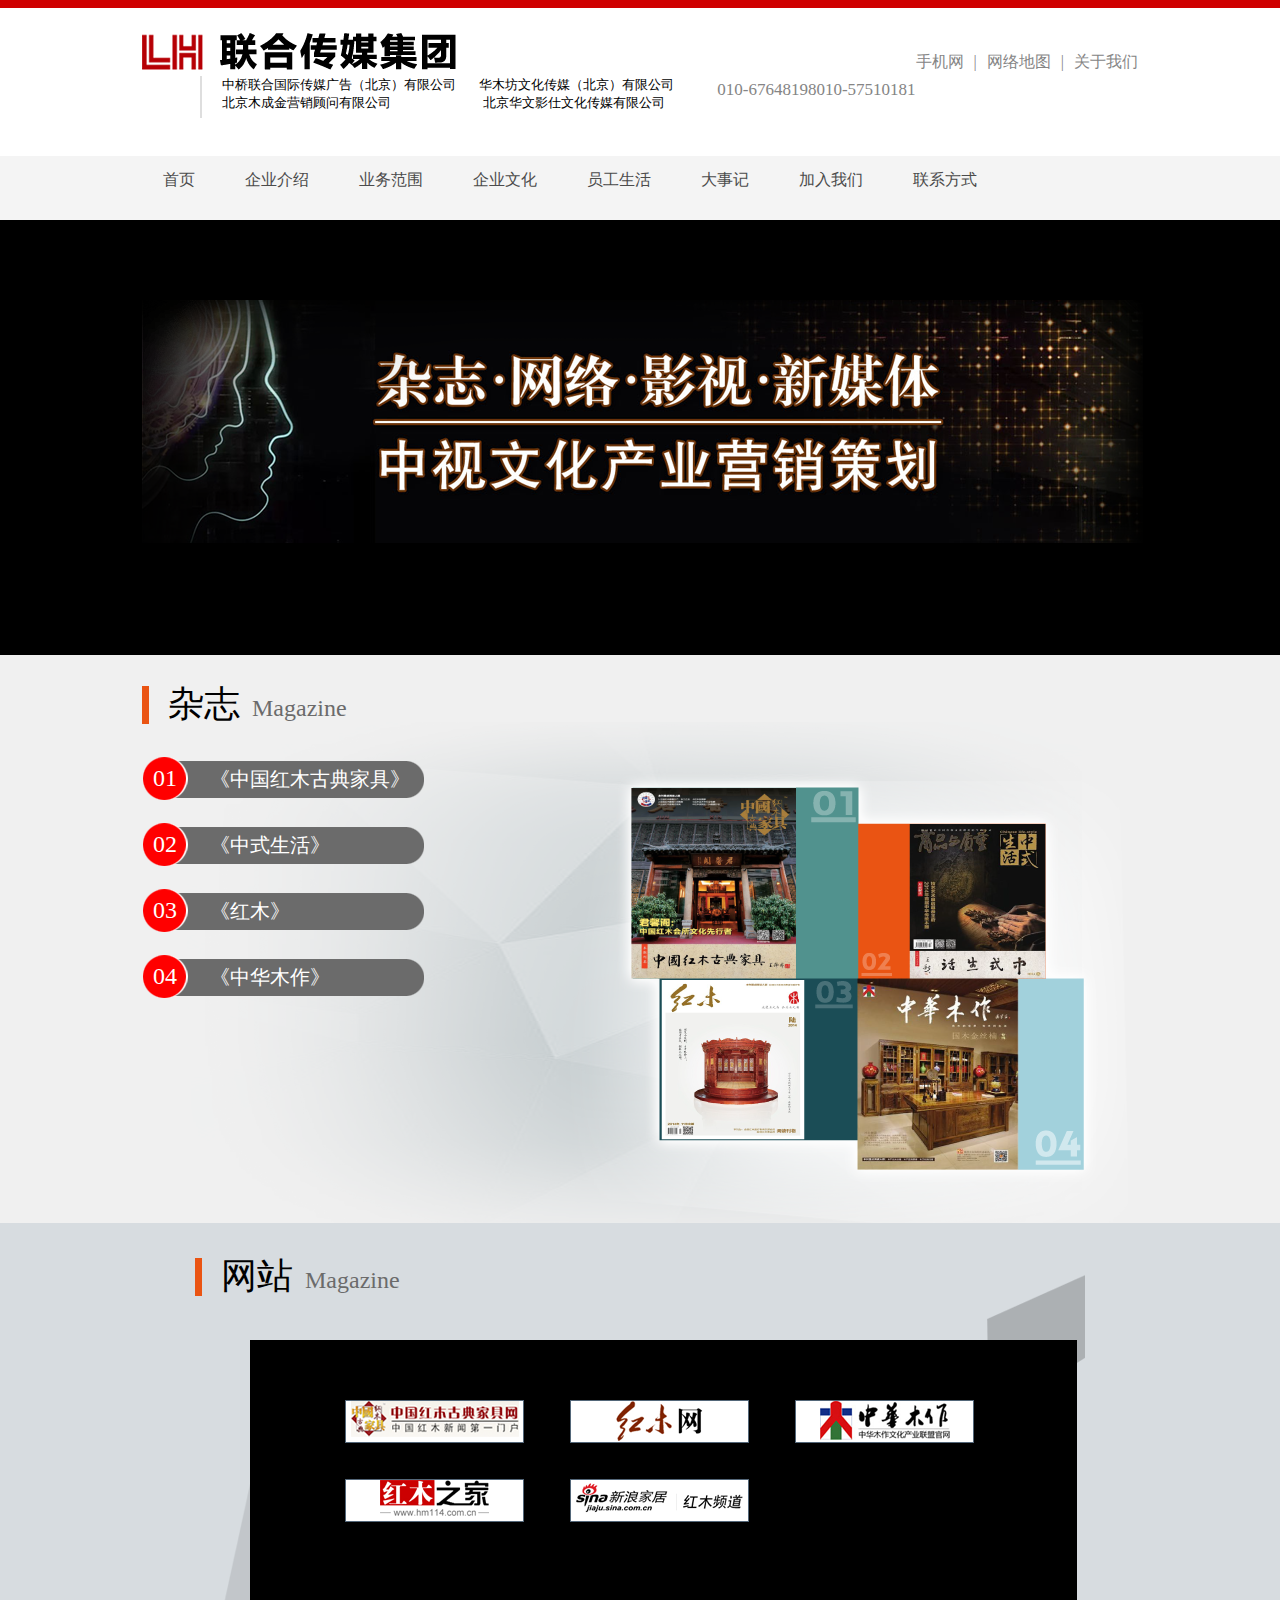
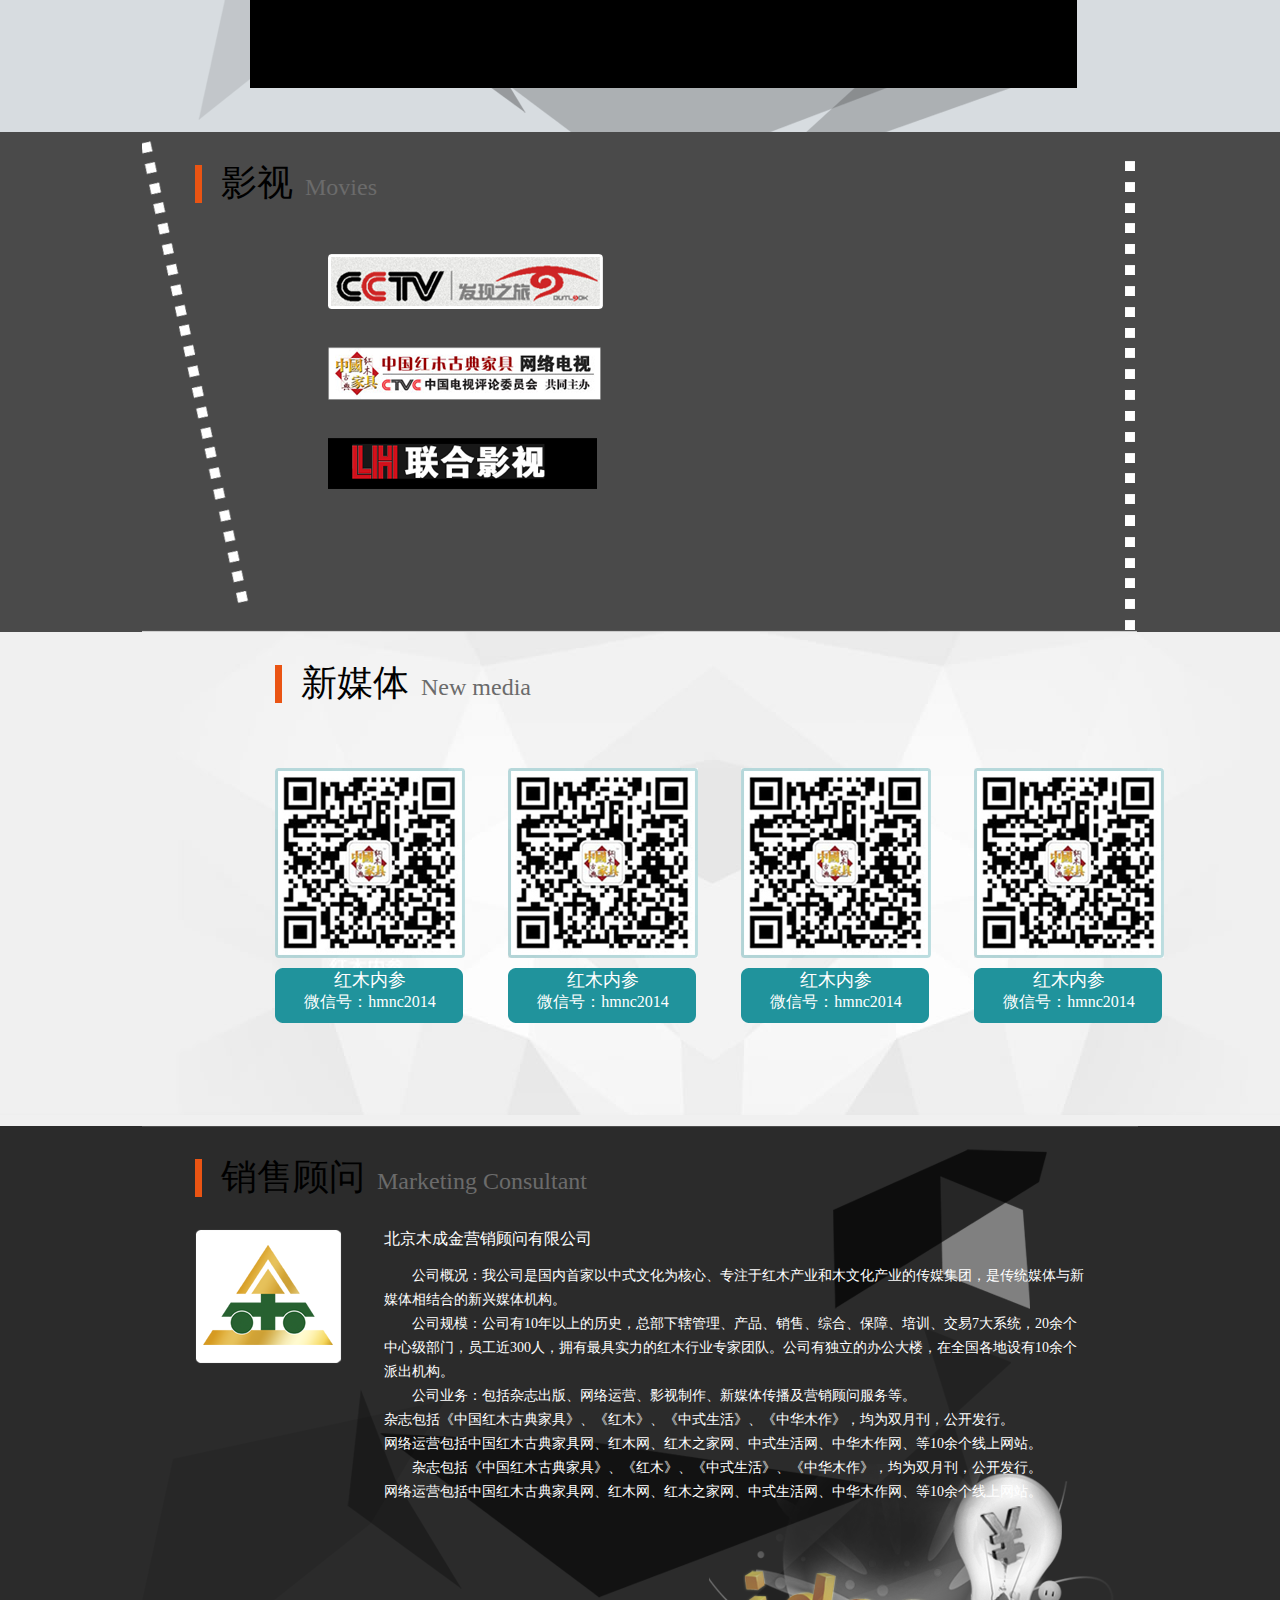
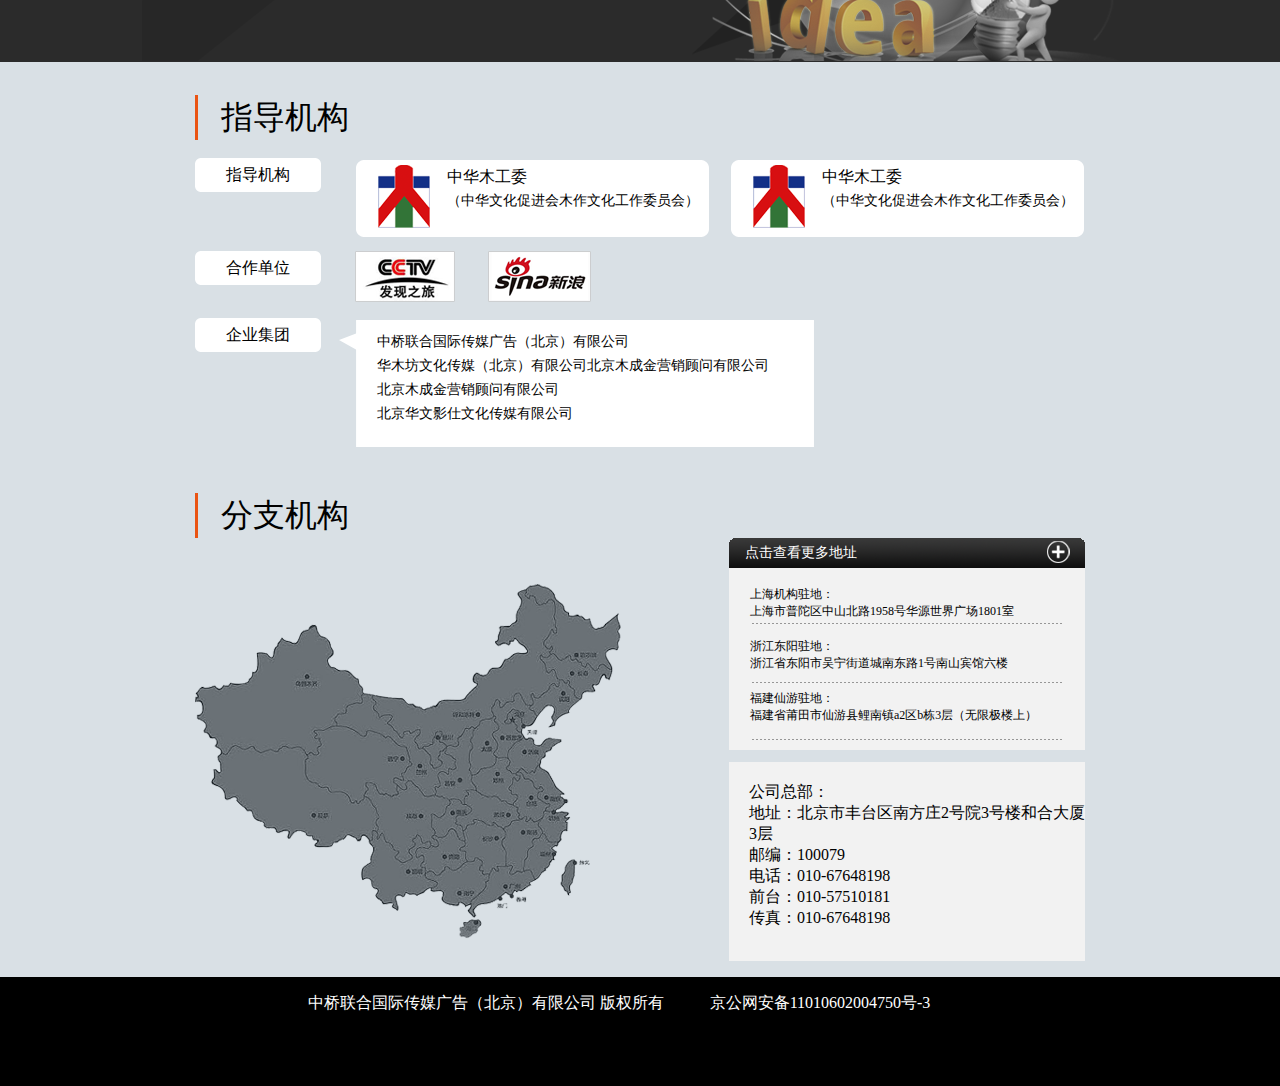
<file: pro1/index.html>
<!DOCTYPE HTML>
<html>
<head>
<meta http-equiv="Content-Type" content="text/html; charset=utf-8">
<title>无标题文档</title>
	<link rel="stylesheet" href="style/restes.css" type="text/css">
    <link rel="stylesheet" href="style/common.css" type="text/css">
    <!--[if IE 6]>
        <script type="text/javascript" src="js/DD_belatedPNG_0.0.8a-min.js"></script>
        <script type="text/javascript" src="js/ie6Fixpng.js"></script>
    <![endif]-->
</head>

<body>
	<div class="box">
    	<div class="head gWidth1 clearfix">
            	<img src="img/logo.png" alt="联合传媒集团">
                <ul class="fr">
                	<li><a href="">手机网</a><span>|</span></li>
                    <li><a href="">网络地图</a><span>|</span></li>
                    <li><a href="">关于我们</a></li>
                
                </ul>
            <div class="text gWidth1 clearfix">
            	<div class="tl fl">
            		<P><span class="ts1">中桥联合国际传媒广告（北京）有限公司 </span><span>华木坊文化传媒（北京）有限公司</span></P>
                	<P><span class="ts2">北京木成金营销顾问有限公司 </span><span>北京华文影仕文化传媒有限公司</span></P>
                </div>
                <div class="tr fr">
                	<p><span>010-67648198</span><span>010-57510181</span></p>
                </div>
            </div>
    	</div>
		<div class="nav">
        	<ul class="gWidth1">
            	<li class="n1"><a href="">首页</a></li>
                <li><a href="">企业介绍</a> </li>
                <li><a href="">业务范围</a></li>
                <li><a href="">企业文化</a></li>
                <li><a href="">员工生活</a></li>
                <li><a href="">大事记</a></li>
                <li><a href="">加入我们 </a></li>
                <li><a href="">联系方式</a></li>
            
            </ul>
        
        </div>
        <div class="banner">
        	<div class="bg gWidth1">
        		<img src="img/banner.png" alt="">
        	</div>
        </div>
        <div class="content">
        	<div class="cont1 gWidth1 clearfix">
        		<div class="column ">
            		<h3>杂志<span>Magazine</span></h3>
            	</div>
            	<div class="c_left fl">
            		<ul>
                		<li class="c1"><a href=""><span>01</span><em>《中国红木古典家具》</em></a>
                        	<div class="left_text">
                            	<p>《中国红木古典家具》杂志创刊于2004年，是全球第一本中国传统家具的行业杂志，是中国消费者保护基金会打假工作委员会红木家具消费维权办公室的指导刊物。并定位于现状于趋势、新闻与事件、文化与学术、企管与经营、产业与品牌五大板块。</p>
                                <p>该杂志的读者定位主要是：全国红木家具生产、加工企业；全国红木家具大采购商；全国红木家具经销商；红木收藏家；红木及木作行业专家；红木发烧友（执着爱好者）</p>
                                <p>该杂志为双月刊，每双月1日出刊，全国公开发行。发行量6万册，价格60元/册，规格250mm×340mm。
</p>
                            </div>
                        </li>
                    	<li><a href=""><span>02</span><em>《中式生活》</em></a>
                        	<div class="left_text">
                            	<p>《中国红木古典家具》杂志创刊于2004年，是全球第一本中国传统家具的行业杂志，是中国消费者保护基金会打假工作委员会红木家具消费维权办公室的指导刊物。并定位于现状于趋势、新闻与事件、文化与学术、企管与经营、产业与品牌五大板块。</p>
                                <p>该杂志的读者定位主要是：全国红木家具生产、加工企业；全国红木家具大采购商；全国红木家具经销商；红木收藏家；红木及木作行业专家；红木发烧友（执着爱好者）</p>
                                <p>该杂志为双月刊，每双月1日出刊，全国公开发行。发行量6万册，价格60元/册，规格250mm×340mm。
</p>
                            </div>
                        </li>
                    	<li><a href=""><span>03</span><em>《红木》</em></a>
                        	<div class="left_text">
                            	<p>《中国红木古典家具》杂志创刊于2004年，是全球第一本中国传统家具的行业杂志，是中国消费者保护基金会打假工作委员会红木家具消费维权办公室的指导刊物。并定位于现状于趋势、新闻与事件、文化与学术、企管与经营、产业与品牌五大板块。</p>
                                <p>该杂志的读者定位主要是：全国红木家具生产、加工企业；全国红木家具大采购商；全国红木家具经销商；红木收藏家；红木及木作行业专家；红木发烧友（执着爱好者）</p>
                                <p>该杂志为双月刊，每双月1日出刊，全国公开发行。发行量6万册，价格60元/册，规格250mm×340mm。
</p>
                            </div>
                        </li>
                    	<li><a href=""><span>04</span><em>《中华木作》</em></a>
                        	<div class="left_text">
                            	<p>《中国红木古典家具》杂志创刊于2004年，是全球第一本中国传统家具的行业杂志，是中国消费者保护基金会打假工作委员会红木家具消费维权办公室的指导刊物。并定位于现状于趋势、新闻与事件、文化与学术、企管与经营、产业与品牌五大板块。</p>
                                <p>该杂志的读者定位主要是：全国红木家具生产、加工企业；全国红木家具大采购商；全国红木家具经销商；红木收藏家；红木及木作行业专家；红木发烧友（执着爱好者）</p>
                                <p>该杂志为双月刊，每双月1日出刊，全国公开发行。发行量6万册，价格60元/册，规格250mm×340mm。
</p>
                            </div>
                        </li>
                	</ul>
           		</div>
            </div>
        </div>
        </div>
        </div>
        <div class="cont2">
        	<div class="cont2_text gWidth clearfix">
            	<div class="column">
            		<h3>网站<span>Magazine</span></h3>
                </div>
                    	<div class="blank">
                        	<ul>
                            	<li>
                                	<img src="img/g1.png" alt="">
                                	<div class="none">
                            			<h3>中国红木古典家具网</h3>
                           				<p>（www.zghmgdjjw.com 或 www.hm3223.net），创</p>
                                        <p>办于2003年，由中国红木古典家具理事会主管，是</p>
                                        <p class="	">红木家具行业第一个专业门户网站。</p>
                         			</div>
                         			
                                </li>
                                <li>
                                	<img src="img/g2.png" alt="">
                                	<div class="none">
                            			<h3>中国红木古典家具网</h3>
                           				<p>（www.zghmgdjjw.com 或 www.hm3223.net），创</p>
                                        <p>办于2003年，由中国红木古典家具理事会主管，是</p>
                                        <p class="	">红木家具行业第一个专业门户网站。</p>
                         			</div>
                         			
                                </li>
                                <li><a href=""></a><img src="img/g3.png" alt="">
                                	<div class="none">
                            			<h3>中国红木古典家具网</h3>
                           				<p>（www.zghmgdjjw.com 或 www.hm3223.net），创</p>
                                        <p>办于2003年，由中国红木古典家具理事会主管，是</p>
                                        <p class="	">红木家具行业第一个专业门户网站。</p>
                         			</div>
                         			
                                </li>
                                <li><a href=""></a><img src="img/g4.png" alt="">
                                	<div class="none">
                            			<h3>中国红木古典家具网</h3>
                           				<p>（www.zghmgdjjw.com 或 www.hm3223.net），创</p>
                                        <p>办于2003年，由中国红木古典家具理事会主管，是</p>
                                        <p class="	">红木家具行业第一个专业门户网站。</p>
                         			</div>
                         			
                                </li>
                                <li><a href=""></a><img src="img/g5.png" alt="">
                                	<div class="none">
                            			<h3>中国红木古典家具网</h3>
                           				<p>（www.zghmgdjjw.com 或 www.hm3223.net），创</p>
                                        <p>办于2003年，由中国红木古典家具理事会主管，是</p>
                                        <p class="	">红木家具行业第一个专业门户网站。</p>
                         			</div>
                         			
                                </li>
                            </ul>
                        
                        	
                 
            </div>
			
        </div>
    	<div class="cont3">
            	<div class="cont3_text gWidth1">
                	<div class="column gWidth">
            			<h3>影视<span>Movies</span></h3>
                	</div>
                    <div class="gg1">
                    	<ul>
                        	<li><a href=""><img src="img/gg1.png" alt=""></a>
                            	<div class="lih clearfix">
                                	<div class="fl"><img src="img/hover.png" alt=""></div>
                                    <div class=""><p class="p1"><span>《CCTV发现之旅•中式</span>生活》2013年开通，是中央电视台唯一一档以中式符号为标识的人文文化纪录片栏目，首年荣获"CCTV发现之旅特别贡献奖 ".</p></div>
                                    <div><p class="p2">节目每期时长30分钟，每周六黄金时段在CCTV发现之旅频道首播，次日3次重播。</p></div>
                                </div>
                            </li>
                        	<li><a href=""><img src="img/gg2.png" alt=""></a>
                            	<div class="lih clearfix">
                                	<div class="fl"><img src="img/hover.png" alt=""></div>
                                    <div class=""><p class="p1"><span>《CCTV发现之旅•中式</span>生活》2013年开通，是中央电视台唯一一档以中式符号为标识的人文文化纪录片栏目，首年荣获"CCTV发现之旅特别贡献奖 ".</p></div>
                                    <div><p class="p2">节目每期时长30分钟，每周六黄金时段在CCTV发现之旅频道首播，次日3次重播。</p></div>
                                </div>
                            </li>
                            <li><a href=""><img src="img/gg3.png" alt=""></a>
                            	<div class="lih clearfix">
                                	<div class="fl"><img src="img/hover.png" alt=""></div>
                                    <div class=""><p class="p1"><span>《CCTV发现之旅•中式</span>生活》2013年开通，是中央电视台唯一一档以中式符号为标识的人文文化纪录片栏目，首年荣获"CCTV发现之旅特别贡献奖 ".</p></div>
                                    <div><p class="p2">节目每期时长30分钟，每周六黄金时段在CCTV发现之旅频道首播，次日3次重播。</p></div>
                                </div>
                            </li>
                        </ul>
                    </div>
                </div>
            </div>
           <div class="cont4">
            	<div class="cont4_text">  
                	<div class="column gWidth">
            			<h3>新媒体<span>New media</span></h3>
                	</div>
                    <div class="tz gWidth">
                	<div class="tu fl">
                    	<a href=""><img src="img/erweima.png" alt="">
                    	<div class="tu_text">
                        	<div class="biaoti">
                        		<h3>红木内参</h3>
                        		<p>微信号：hmnc2014</p>
                            </div>
                            <div class="th">
                            	<p>《红木内参》（微信号：hmnc2014）是由中国红木古典家具理事会主办，致力打造红木行业专业、深度、快速的新媒体形式。它是理事会成员的交流平台，主要发而中国红木产业的各类信息动态，向理事会会员推送最新、最专业、最全面的行业内部参考消息。每周五期，通过智能手机微信公众帐号平台进行点对点信息发布。《红木内参》将最快速反映行业事件及相关信息，有极强的参考价值。</p>
                            </div>
                    	</div></a>
                    </div>
                   <div class="tu fl">
                    	<a href=""><img src="img/erweima.png" alt="">
                    	<div class="tu_text">
                        	<div class="biaoti">
                        		<h3>红木内参</h3>
                        		<p>微信号：hmnc2014</p>
                            </div>
                            <div class="th">
                            	<p>《红木内参》（微信号：hmnc2014）是由中国红木古典家具理事会主办，致力打造红木行业专业、深度、快速的新媒体形式。它是理事会成员的交流平台，主要发而中国红木产业的各类信息动态，向理事会会员推送最新、最专业、最全面的行业内部参考消息。每周五期，通过智能手机微信公众帐号平台进行点对点信息发布。《红木内参》将最快速反映行业事件及相关信息，有极强的参考价值。</p>
                            </div>
                    	</div></a>
                    </div>
                    <div class="tu fl">
                    	<a href=""><img src="img/erweima.png" alt="">
                    	<div class="tu_text">
                        	<div class="biaoti">
                        		<h3>红木内参</h3>
                        		<p>微信号：hmnc2014</p>
                            </div>
                            <div class="th">
                            	<p>《红木内参》（微信号：hmnc2014）是由中国红木古典家具理事会主办，致力打造红木行业专业、深度、快速的新媒体形式。它是理事会成员的交流平台，主要发而中国红木产业的各类信息动态，向理事会会员推送最新、最专业、最全面的行业内部参考消息。每周五期，通过智能手机微信公众帐号平台进行点对点信息发布。《红木内参》将最快速反映行业事件及相关信息，有极强的参考价值。</p>
                            </div>
                    	</div></a>
                    </div>
                   <div class="tu fl tu2">
                    	<a href=""><img src="img/erweima.png" alt="">
                    	<div class="tu_text">
                        	<div class="biaoti">
                        		<h3>红木内参</h3>
                        		<p>微信号：hmnc2014</p>
                            </div>
                            <div class="th">
                            	<p>《红木内参》（微信号：hmnc2014）是由中国红木古典家具理事会主办，致力打造红木行业专业、深度、快速的新媒体形式。它是理事会成员的交流平台，主要发而中国红木产业的各类信息动态，向理事会会员推送最新、最专业、最全面的行业内部参考消息。每周五期，通过智能手机微信公众帐号平台进行点对点信息发布。《红木内参》将最快速反映行业事件及相关信息，有极强的参考价值。</p>
                            </div>
                    	</div></a>
                    </div>
                    </div>      
                </div> 
           </div>
           <div class="cont5">
           		<div class="cont5_text gWidth1">
                	<div class="column gWidth">
            			<h3>销售顾问<span>Marketing Consultant</span></h3>
                    </div>
                    <div class="gWidth">
                        <div class="mc fl">
                        	<img src="img/mc.png" alt="">
                        </div>
                        <div class="mp fl">
                        	<h4>北京木成金营销顾问有限公司</h4>
                            <div class="mp_text">
                            <p>公司概况：我公司是国内首家以中式文化为核心、专注于红木产业和木文化产业的传媒集团，是传统媒体与新媒体相结合的新兴媒体机构。</p>
                            <p>公司规模：公司有10年以上的历史，总部下辖管理、产品、销售、综合、保障、培训、交易7大系统，20余个中心级部门，员工近300人，拥有最具实力的红木行业专家团队。公司有独立的办公大楼，在全国各地设有10余个派出机构。</p>
                            <p>公司业务：包括杂志出版、网络运营、影视制作、新媒体传播及营销顾问服务等。</p>
                            <span>杂志包括《中国红木古典家具》、《红木》、《中式生活》、《中华木作》，均为双月刊，公开发行。</span><br>
                            <span>网络运营包括中国红木古典家具网、红木网、红木之家网、中式生活网、中华木作网、等10余个线上网站。</span><br>
                            <p> 杂志包括《中国红木古典家具》、《红木》、《中式生活》、《中华木作》，均为双月刊，公开发行。</p>
                            <span>网络运营包括中国红木古典家具网、红木网、红木之家网、中式生活网、中华木作网、等10余个线上网站。</span>
                            </div>
                        </div>
                	</div>
                </div>
           </div>
           <div class="cont6">
           		<div class="cont6_text gWidth">
                	<div class="column1 gWidth">
            			<h3>指导机构</h3>
                    </div>
                	<div class="cont6_left">
                    	<ul>
                        	<li class="lia1">指导机构</li>
                            <li class="lia2">合作单位</li>
                            <li>企业集团</li> 
                        </ul>
                    </div>
                    <div class="cont6_right">
                    	<div class="left_l1">
                        	<div class="rl fl">
                            	<div class="fl">
                        		<img src="img/mu.png" alt="">
                                </div>
                                <div class="rt fl">
                           		<h3>中华木工委</h3>
                            	<p>（中华文化促进会木作文化工作委员会）</p>
                                </div>
                            </div>
                            <div class="rl fl">
                            	<div class="fl">
                        		<img src="img/mu.png" alt="">
                                </div>
                                <div class="rt fl">
                           		<h3>中华木工委</h3>
                            	<p>（中华文化促进会木作文化工作委员会）</p>
                                </div>
                            </div>
                        </div>
                        <div class="left_l2">
                        	<div class="fl"><img src="img/cctv.png" alt=""></div>
                            <div><img src="img/sina.png" alt=""></div>
                        </div>
                        <div class="left_l3">
                            <p>中桥联合国际传媒广告（北京）有限公司</p>
                            <p>华木坊文化传媒（北京）有限公司北京木成金营销顾问有限公司</p>
                            <p>北京木成金营销顾问有限公司</p>
                            <p>北京华文影仕文化传媒有限公司</p>
                        </div>
                    </div>
                </div>
           </div>
           <div class="cont7 ">
           		<div class="cont7_text gWidth clearfix">
                 	<div class="column1 gWidth">
            			<h3>分支机构</h3>
                    </div>
                	<div class="c7_left fl">
                    	<img src="img/ditu.png" alt="">
                    </div>
                    <div class="c7_right fl">
                    	<h3><a href="">点击查看更多地址</a></h3>
                        <div class="c7_text">
                        	<p>上海机构驻地：</p>
                            <p>上海市普陀区中山北路1958号华源世界广场1801室</p>
                        </div>
                        <div class="c7_text">
                        	<p>浙江东阳驻地：</p>
                            <p>浙江省东阳市吴宁街道城南东路1号南山宾馆六楼</p>
                        </div>
                        <div class="c7_text">
                        	<p>福建仙游驻地：</p>
                            <p>福建省莆田市仙游县鲤南镇a2区b栋3层（无限极楼上）</p>
                        </div>
                    </div>
                    <div class="c7_right2 fl">
                    	<p>公司总部：</p>
                        <p>地址：北京市丰台区南方庄2号院3号楼和合大厦3层</p>
                        <p>邮编：100079</p>
                        <p>电话：010-67648198</p>
                        <p>前台：010-57510181</p>
                        <p>传真：010-67648198</p>
                    </div>
                </div>
           </div>
           <div class="cont8"> 
           		<div class="cont8_text">
           			<span>中桥联合国际传媒广告（北京）有限公司 版权所有</span>
                	<span>京公网安备11010602004750号-3</span>
                </div> 
           </div>
    </div>
</body>
</html>
</file>
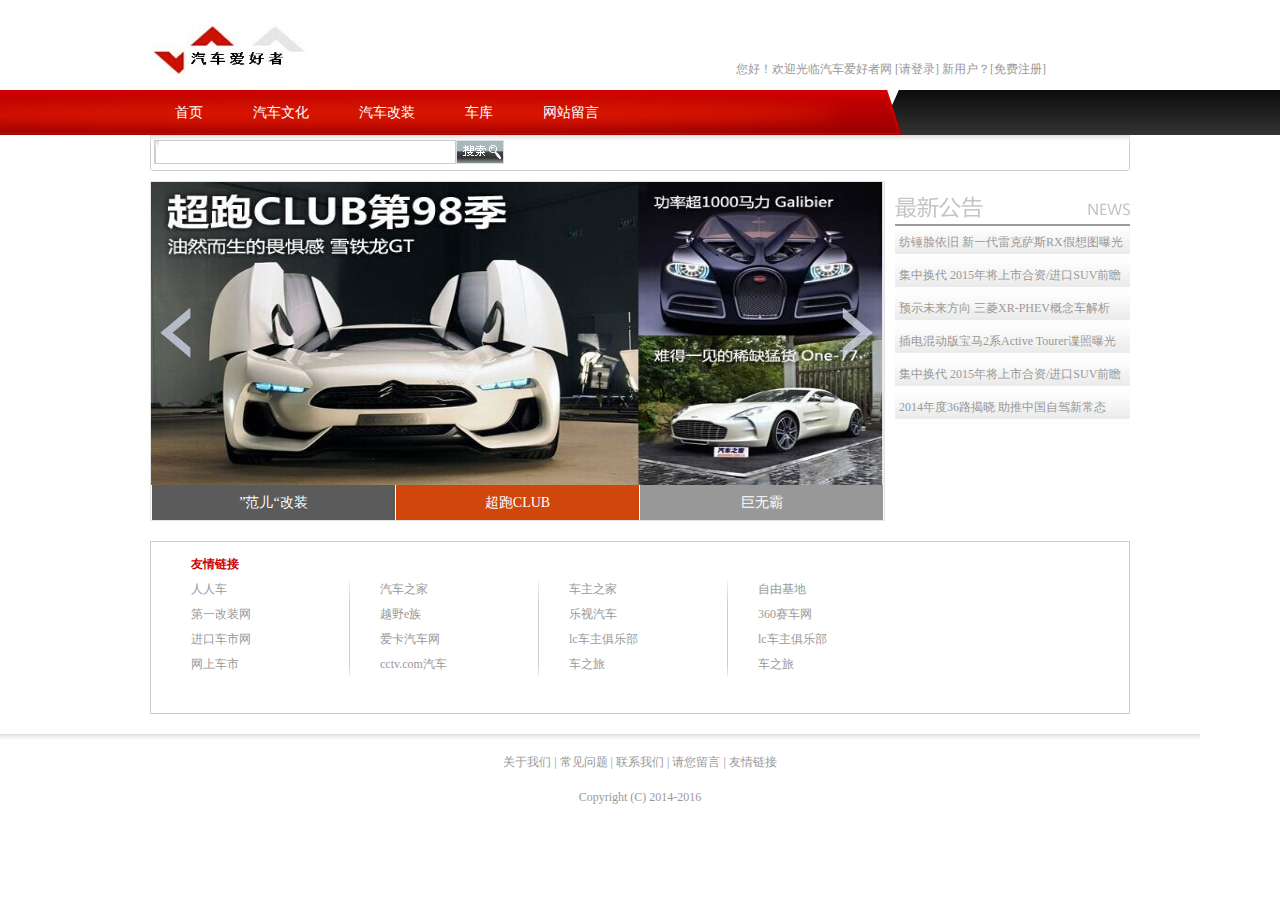
<file: pro2/index.html>
<!DOCTYPE html PUBLIC "-//W3C//DTD XHTML 1.0 Transitional//EN" "http://www.w3.org/TR/xhtml1/DTD/xhtml1-transitional.dtd">
<html xmlns="http://www.w3.org/1999/xhtml">
<head>
<meta http-equiv="Content-Type" content="text/html; charset=utf-8" />
<title>汽车爱好者网</title>
<link href="css/style.css" rel="stylesheet" type="text/css" />
</head>

<body>
<div class="top">
	<h1><img src="images/logo.jpg" width="157" height="54" alt="汽车爱好者网" /></h1>
    <p>&nbsp;&nbsp;您好！欢迎光临汽车爱好者网 [<a href="login.html">请登录</a>] 新用户？[<a href="reg.html">免费注册</a>] </p>
</div>
<div class="nav">
	<ul class="nav_left">
    	<li><a href="index.html">首页</a></li>
    	<li><a href="carWH.html">汽车文化</a></li>
        <li><a href="carGZ.html">汽车改装</a></li>
        <li><a href="carLib.html">车库</a></li>
         <li><a href="msg.html">网站留言</a></li>
    </ul>
</div>
<div class="search">
	<span class="left"></span>
    <div class="center">
    	<p class="sea_input"><input name="" type="text" class="left" /><input name="" type="button" class="right" /></p>
    </div>
    <span class="right"></span>
</div>
<div class="wrapOne">
	
    <div class="wrapOneR">
    	<a href="#"><img src="images/banner.jpg" width="733" height="303" /></a>	
        <ul>
        	<li class="first"><a href="#">”范儿“改装</a></li>
            <li class="second"><a href="#">超跑CLUB</a></li>
            <li class="third"><a href="#">巨无霸</a></li>
        </ul>
    </div>
    <div class="wrapTwoR">
    	<h2></h2>
    	<div class="gonggao">
        	<ul>
            		<li><a href="#">纺锤脸依旧 新一代雷克萨斯RX假想图曝光</a></li>
                    <li><a href="#">集中换代 2015年将上市合资/进口SUV前瞻</a></li>
                    <li><a href="#">预示未来方向 三菱XR-PHEV概念车解析</a></li>
                    <li><a href="#">插电混动版宝马2系Active Tourer谍照曝光
</a></li>
                    <li><a href="#">集中换代 2015年将上市合资/进口SUV前瞻
</a></li>
                    <li><a href="#">2014年度36路揭晓 助推中国自驾新常态
</a></li>
            </ul>
        </div>
</div>

</div>
<div class="more">
<ul ><li><strong>友情链接</strong></li>
<li><a href="http://www.renrenche.com/bj">人人车</a></li>
       <li><a href="http://gai001.com/">第一改装网</a></li>
       <li><a href="http://www.i365auto.com/index.html">进口车市网</a></li>
       <li><a href="http://www.cheshi.com//">网上车市</a></li>
</ul>
<ul ><li><strong> &nbsp;</strong></li>
            <li><a href="http://www.autohome.com.cn/">汽车之家</a></li>
            <li><a href="http://bbs.fblife.com/">越野e族</a></li>
            <li><a href="http://www.xcar.com.cn/">爱卡汽车网</a></li>
            <li><a href="http://auto.cntv.cn/">cctv.com汽车</a></li>
     </ul>
    <ul>
    <li><strong> &nbsp;</strong></li>
       <li><a href="http://www.16888.com/">车主之家</a></li>
       <li><a href="http://auto.letv.com/">乐视汽车</a></li>
       <li><a href="http://www.landcruiserclub.cn/portal.php">lc车主俱乐部</a></li>
       <li><a href="http://www.chezhilv.cn/">车之旅</a></li>
    </ul>
   
     <ul class="last">
    <li><strong> &nbsp;</strong></li>
       <li><a href="http://www.freebase.com.cn/">自由基地</a></li>
       <li><a href="http://www.i365auto.com/index.html">360赛车网</a></li>
       <li><a href="http://www.landcruiserclub.cn/portal.php">lc车主俱乐部</a></li>
       <li><a href="http://www.chezhilv.cn/">车之旅</a></li>
    </ul>
      
</div>
<img src="images/footer_line.jpg" width="1200" height="6" />
<p class="footer">关于我们 |  常见问题 | 联系我们 | 请您留言 | 友情链接</p>
<p class="footer">Copyright (C) 2014-2016 <br /> </p>
</body>
</html>
</file>
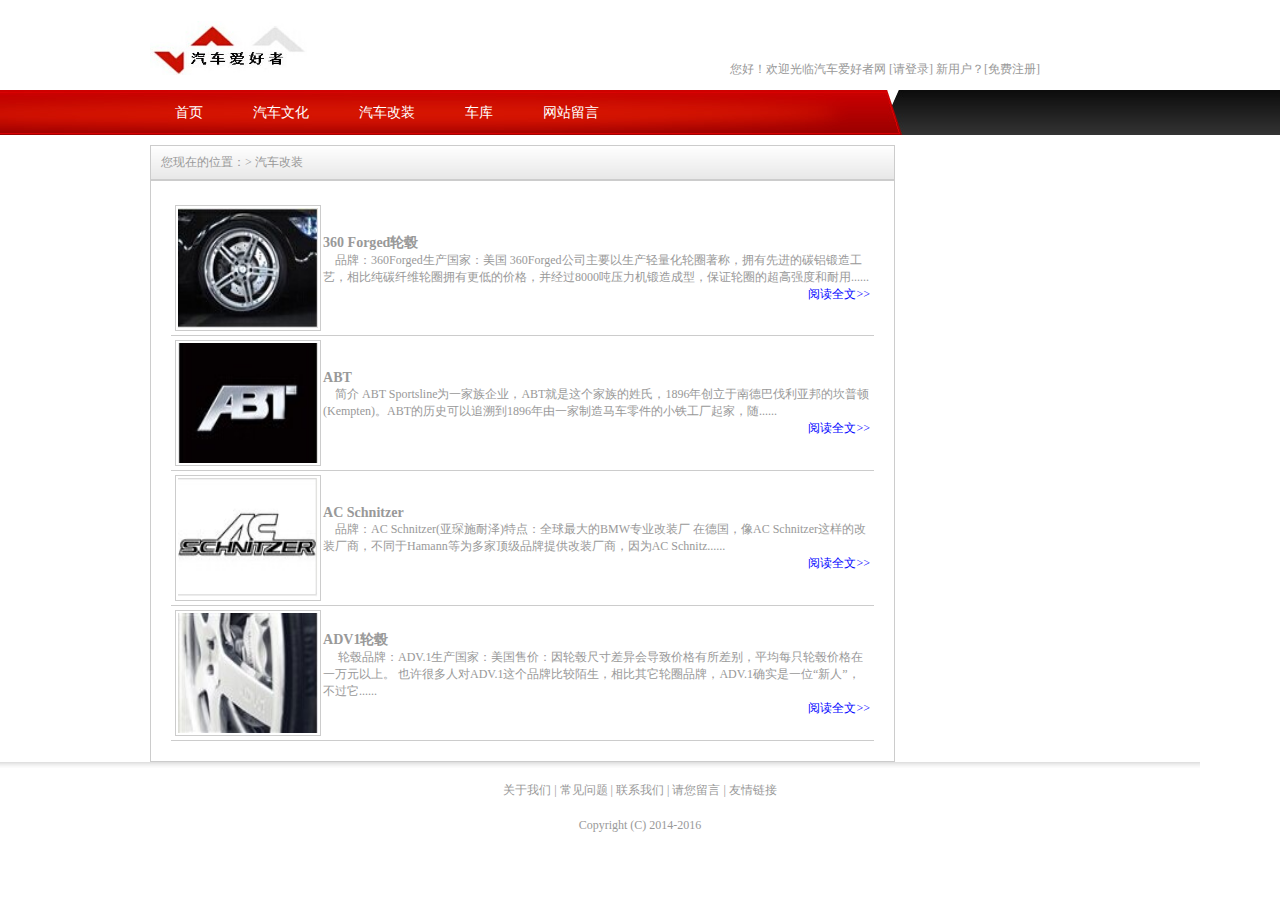
<file: pro2/carGZ.html>
<!DOCTYPE html PUBLIC "-//W3C//DTD XHTML 1.0 Transitional//EN" "http://www.w3.org/TR/xhtml1/DTD/xhtml1-transitional.dtd">
<html xmlns="http://www.w3.org/1999/xhtml">
<head>
<meta http-equiv="Content-Type" content="text/html; charset=utf-8" />
<title>汽车爱好者网</title>
<link href="css/style.css" rel="stylesheet" type="text/css" />
</head>

<body>
<div class="top">
	<h1><img src="images/logo.jpg" width="157" height="54" alt="汽车爱好者网" /></h1>
    <p>您好！欢迎光临汽车爱好者网 [<a href="#">请登录</a>] 新用户？[<a href="#">免费注册</a>] </p>
</div>
<div class="nav">
	<ul class="nav_left">
    	<li><a href="index.html">首页</a></li>
    	<li><a href="carWH.html">汽车文化</a></li>
        <li><a href="carGZ.html">汽车改装</a></li>
        <li><a href="carLib.html">车库</a></li>
         <li><a href="msg.html">网站留言</a></li>
    </ul>
</div>
<div class="wrap">
<div class="wrapR1">
	<h2>您现在的位置：><a href="carGZ.html"> 汽车改装</a></h2>     
</div>
<div class="list_con" >
       <table class="table">
	       <tr class="tr">
		       <td><img src="images/p1.jpg"  width="140" height="120" /></td>
		       <td >
		       <h3>360 Forged轮毂</h3>
		          <p>&nbsp;&nbsp;&nbsp;&nbsp;品牌：360Forged生产国家：美国 360Forged公司主要以生产轻量化轮圈著称，拥有先进的碳铝锻造工艺，相比纯碳纤维轮圈拥有更低的价格，并经过8000吨压力机锻造成型，保证轮圈的超高强度和耐用...... </p>
		          <span class="blue"><a href="#.html" rel="nofollow" >阅读全文&gt;&gt;</a></span>
		       </td>
	       </tr>
	  </table>
	  <table class="table">
	       <tr>
		       <td><img src="images/p2.jpg"  width="140" height="120" /></td>
		       <td >
		       <h3>ABT</h3>
		          <p>&nbsp;&nbsp;&nbsp;&nbsp;简介 ABT Sportsline为一家族企业，ABT就是这个家族的姓氏，1896年创立于南德巴伐利亚邦的坎普顿(Kempten)。ABT的历史可以追溯到1896年由一家制造马车零件的小铁工厂起家，随...... </p>
		          <span class="blue"><a href="#.html" rel="nofollow" >阅读全文&gt;&gt;</a></span>
		       </td>
	       </tr>
	       </table>
	  <table class="table">
	       <tr>
		       <td><img src="images/p3.jpg"  width="140" height="120" /></td>
		       <td >
		       <h3>AC Schnitzer</h3>
		          <p>&nbsp;&nbsp;&nbsp;&nbsp;品牌：AC Schnitzer(亚琛施耐泽)特点：全球最大的BMW专业改装厂 在德国，像AC Schnitzer这样的改装厂商，不同于Hamann等为多家顶级品牌提供改装厂商，因为AC Schnitz......  </p>
		          <span class="blue"><a href="#.html" rel="nofollow" >阅读全文&gt;&gt;</a></span>
		       </td>
	       </tr>
	       </table>
	  <table class="table">
	       <tr>
		       <td><img src="images/p4.jpg" width="140" height="120" /></td>
		       <td >
		       <h3 >ADV1轮毂</h3>
		          <p>&nbsp;&nbsp;&nbsp;&nbsp; 轮毂品牌：ADV.1生产国家：美国售价：因轮毂尺寸差异会导致价格有所差别，平均每只轮毂价格在一万元以上。 也许很多人对ADV.1这个品牌比较陌生，相比其它轮圈品牌，ADV.1确实是一位“新人”，不过它...... </p>
		          <span class="blue"><a href="#.html" rel="nofollow" >阅读全文&gt;&gt;</a></span>
		       </td>
	       </tr>
	       </table>
</div>
</div>
<img src="images/footer_line.jpg" width="1200" height="6" />
<p class="footer">关于我们 |  常见问题 | 联系我们 | 请您留言 | 友情链接</p>
<p class="footer">Copyright (C) 2014-2016 <br /> </p>
</body>
</html>
</file>
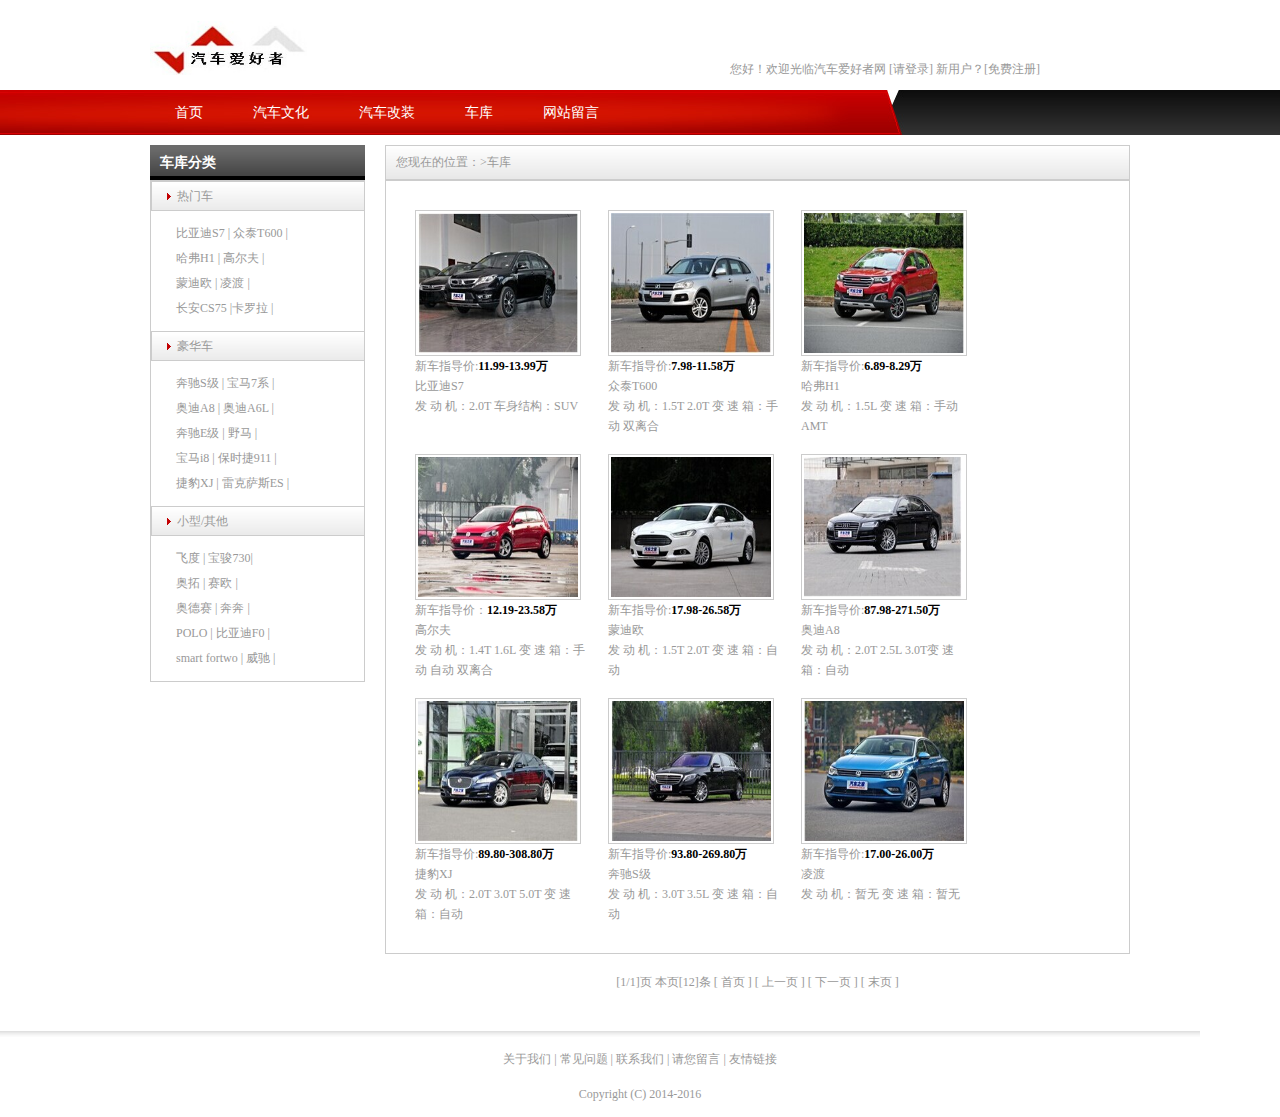
<file: pro2/carLib.html>
<!DOCTYPE html PUBLIC "-//W3C//DTD XHTML 1.0 Transitional//EN" "http://www.w3.org/TR/xhtml1/DTD/xhtml1-transitional.dtd">
<html xmlns="http://www.w3.org/1999/xhtml">
<head>
<meta http-equiv="Content-Type" content="text/html; charset=utf-8" />
<title>汽车爱好者网</title>
<link href="css/style.css" rel="stylesheet" type="text/css" />
</head>

<body>
<div class="top">
	<h1><img src="images/logo.jpg" width="157" height="54" alt="汽车爱好者网" /></h1>
    <p>您好！欢迎光临汽车爱好者网 [<a href="#">请登录</a>] 新用户？[<a href="#">免费注册</a>] </p>
</div>
<div class="nav">
	<ul class="nav_left">
    	<li><a href="index.html">首页</a></li>
    	<li><a href="carWH.html">汽车文化</a></li>
        <li><a href="carGZ.html">汽车改装</a></li>
        <li><a href="carLib.html">车库</a></li>
         <li><a href="msg.html">网站留言</a></li>
    </ul>
</div>
<div class="wrap">
	<div class="wrapL">    
    	<h1>车库分类</h1>
        <div class="bottom">
            <dl>
                <dt><a href="#">热门车</a></dt>
                <dd> 比亚迪S7  |  众泰T600 |<br />
                      哈弗H1  | 高尔夫 |<br />
                       蒙迪欧 | 凌渡  |<br />
                        长安CS75  |卡罗拉   |
                </dd>
            </dl>
             <dl>
                <dt><a href="#">豪华车</a></dt>
                <dd>奔驰S级  |  宝马7系 |<br />
                        奥迪A8  |  奥迪A6L  |<br />
                        奔驰E级  |  野马 |<br />
                        宝马i8  |  保时捷911  |<br />
                      捷豹XJ  |  雷克萨斯ES  |<br />
                      
                </dd>
            </dl>
             <dl>
                <dt><a href="#">小型/其他</a></dt>
                <dd>飞度  |  宝骏730|<br />
                       奥拓  |  赛欧  |<br />
                       奥德赛  |  奔奔  |<br />
                       POLO  |  比亚迪F0  |<br />
                     smart fortwo  |  威驰  |
                </dd>
            </dl>
   		</div>
    </div>	
    <div class="wrapR">
    	<h2>您现在的位置：><a href="carLib.html">车库</a></h2>  
        <div class="list_con">
        	<dl class="last">
                <dt><img src="images/k1.jpg" width="160" height="140" /></dt>
                <dd>新车指导价:<strong>11.99-13.99万</strong><br />
                        <span>比亚迪S7 </span><br />
                         发 动 机：2.0T  车身结构：SUV 
                </dd>
            </dl>
            <dl class="last">
                <dt><img src="images/k2.jpg" width="160" height="140" /></dt>
                <dd>新车指导价:<strong>7.98-11.58万</strong><br />
                        <span>众泰T600</span><br />
                       发 动 机：1.5T  2.0T  变 速 箱：手动  双离合
                </dd>
            </dl>
            <dl class="last">
                <dt><img src="images/k3.jpg" width="160" height="140" /></dt>
                <dd>新车指导价:<strong>6.89-8.29万</strong><br />
                        <span>  哈弗H1</span><br />
                       发 动 机：1.5L  变 速 箱：手动  AMT 
                </dd>
            </dl>
            <dl class="last">
                <dt><img src="images/k4.jpg" width="160" height="140" /></dt>
                <dd>新车指导价：<strong>12.19-23.58万</strong><br />
                        <span>高尔夫</span><br />
                       发 动 机：1.4T 1.6L 变 速 箱：手动  自动  双离合  
                </dd>
            </dl>
            <dl class="last">
                <dt><img src="images/k5.jpg" width="160" height="140" /></dt>
                <dd>新车指导价:<strong>17.98-26.58万</strong><br />
                        <span>蒙迪欧</span><br />
                        发 动 机：1.5T  2.0T  变 速 箱：自动  
                </dd>
            </dl>
           
            <dl  class="last">
                <dt><img src="images/k8.jpg" width="160" height="140" /></dt>
                <dd>新车指导价:<strong>87.98-271.50万</strong><br />
                        <span> 奥迪A8</span><br />
                        发 动 机：2.0T  2.5L  3.0T变 速 箱：自动  
                </dd>
            </dl >
            <dl class="last">
                <dt><img src="images/k9.jpg" width="160" height="140" /></dt>
                <dd>新车指导价:<strong>89.80-308.80万</strong><br />
                        <span>捷豹XJ</span><br />
                        发 动 机：2.0T  3.0T  5.0T  变 速 箱：自动 
                </dd>
            </dl>  
            <dl class="last">
                <dt><img src="images/k7.jpg" width="160" height="140" /></dt>
                <dd>新车指导价:<strong>93.80-269.80万</strong><br />
                        <span>奔驰S级</span><br />
                              发 动 机：3.0T 3.5L 变 速 箱：自动 
                </dd>
            </dl>        
             <dl class="last">
                <dt><img src="images/k6.jpg" width="160" height="140" /></dt>
                <dd>新车指导价:<strong>17.00-26.00万</strong><br />
                        <span>凌渡</span><br />
                   发 动 机：暂无  变 速 箱：暂无
                </dd>
            </dl>
                       
      	 </div>       
         <p>[1/1]页 本页[12]条 [ 首页 ] [ 上一页 ] [ 下一页 ] [ 末页 ] </p>    
     </div>
</div>

<img src="images/footer_line.jpg" width="1200" height="6" />
<p class="footer">关于我们 |  常见问题 | 联系我们 | 请您留言 | 友情链接</p>
<p class="footer">Copyright (C) 2014-2016 <br /> </p>
</body>
</html>
</file>
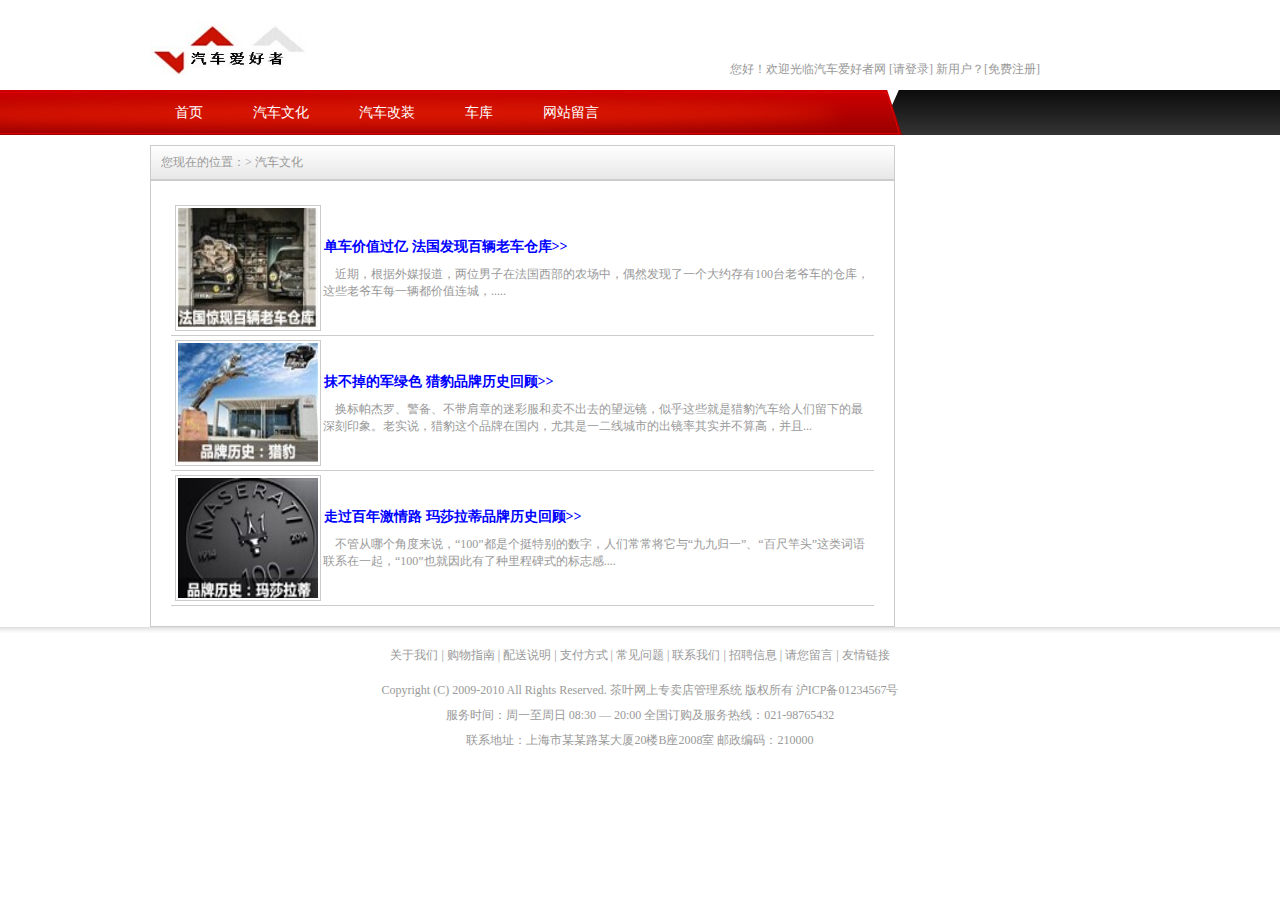
<file: pro2/carWH.html>
<!DOCTYPE html PUBLIC "-//W3C//DTD XHTML 1.0 Transitional//EN" "http://www.w3.org/TR/xhtml1/DTD/xhtml1-transitional.dtd">
<html xmlns="http://www.w3.org/1999/xhtml">
<head>
<meta http-equiv="Content-Type" content="text/html; charset=utf-8" />
<title>汽车爱好者网</title>
<link href="css/style.css" rel="stylesheet" type="text/css" />
</head>

<body>
<div class="top">
	<h1><img src="images/logo.jpg" width="157" height="54" alt="汽车爱好者网" /></h1>
    <p>您好！欢迎光临汽车爱好者网 [<a href="#">请登录</a>] 新用户？[<a href="#">免费注册</a>] </p>
</div>
<div class="nav">
	<ul class="nav_left">
    	<li><a href="index.html">首页</a></li>
    	<li><a href="carWH.html">汽车文化</a></li>
        <li><a href="carGZ.html">汽车改装</a></li>
        <li><a href="carLib.html">车库</a></li>
         <li><a href="msg.html">网站留言</a></li>
    </ul>
</div>
<div class="wrap">
<div class="wrapR1">
	<h2>您现在的位置：><a href="carWH.html"> 汽车文化</a></h2>     
</div>
<div class="list_con" >
       <table class="table">
	       <tr class="tr">
		       <td><img src="images/w1.jpg"  width="140" height="120" /></td>
		       <td >
		       <h3 class="blue1"><a href="#.html" rel="nofollow" >单车价值过亿 法国发现百辆老车仓库&gt;&gt;</a></h3>
		          <p>&nbsp;&nbsp;&nbsp;&nbsp;近期，根据外媒报道，两位男子在法国西部的农场中，偶然发现了一个大约存有100台老爷车的仓库，这些老爷车每一辆都价值连城，..... </p>
		          
		       </td>
	       </tr>
	  </table>
	  <table class="table">
	       <tr>
		       <td><img src="images/w2.jpg"  width="140" height="120" /></td>
		       <td >
		      <h3 class="blue1"><a href="#.html" rel="nofollow" >抹不掉的军绿色 猎豹品牌历史回顾&gt;&gt;</a></h3>
		          <p>&nbsp;&nbsp;&nbsp;&nbsp;换标帕杰罗、警备、不带肩章的迷彩服和卖不出去的望远镜，似乎这些就是猎豹汽车给人们留下的最深刻印象。老实说，猎豹这个品牌在国内，尤其是一二线城市的出镜率其实并不算高，并且... </p>
		       </td>
	       </tr>
	       </table>
	  <table class="table">
	       <tr>
		       <td><img src="images/w3.jpg"  width="140" height="120" /></td>
		       <td >
		       <h3 class="blue1"><a href="#.html" rel="nofollow" >走过百年激情路 玛莎拉蒂品牌历史回顾&gt;&gt;</a></h3>
		          <p>&nbsp;&nbsp;&nbsp;&nbsp;不管从哪个角度来说，“100”都是个挺特别的数字，人们常常将它与“九九归一”、“百尺竿头”这类词语联系在一起，“100”也就因此有了种里程碑式的标志感....  </p>
		       </td>
	       </tr>
	       </table>
</div>
</div>
<img src="images/footer_line.jpg" width="2000" height="6" />
<p class="footer">关于我们 | 购物指南 | 配送说明 | 支付方式 | 常见问题 | 联系我们 | 招聘信息 | 请您留言 | 友情链接</p>
<p class="footer">Copyright (C) 2009-2010 All Rights Reserved. 茶叶网上专卖店管理系统 版权所有   沪ICP备01234567号<br />
服务时间：周一至周日 08:30 — 20:00  全国订购及服务热线：021-98765432 <br />
联系地址：上海市某某路某大厦20楼B座2008室   邮政编码：210000  </p>
</body>
</html>
</file>
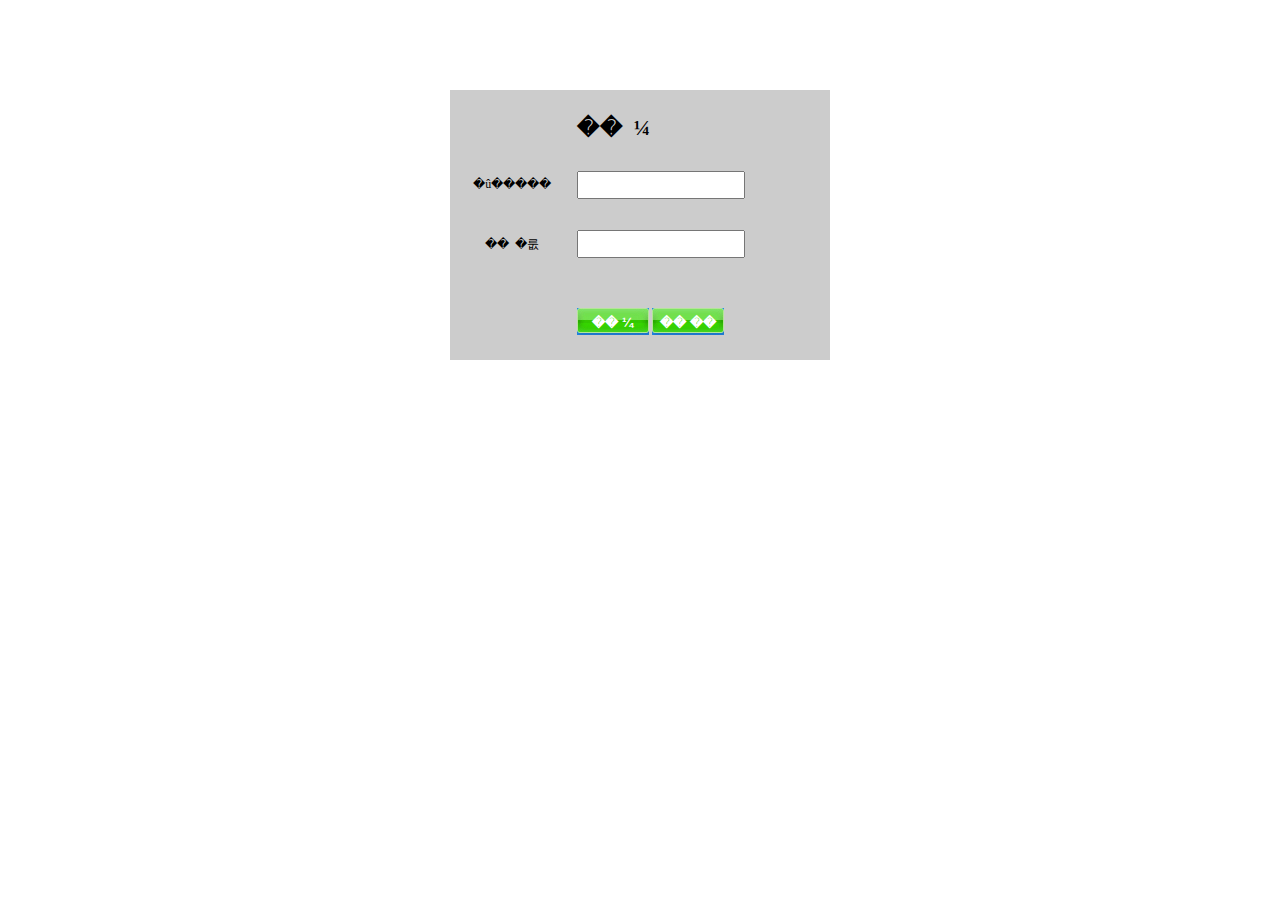
<file: pro2/login.html>
<!DOCTYPE html PUBLIC "-//W3C//DTD XHTML 1.0 Transitional//EN" "http://www.w3.org/TR/xhtml1/DTD/xhtml1-transitional.dtd">
<html xmlns="http://www.w3.org/1999/xhtml">

<head>
    <title>��¼ҳ��</title>
    <link href="css/login.css" rel="stylesheet" type="text/css" />
</head>
<body>
                    <table  class="bg" cellspacing="2" cellpadding="2">
                        <tr >
                        <td></td>
                           <td align="left">
                           <strong>��&nbsp;&nbsp;¼</strong>
                           </td>
                        </tr>
                        <tr>
                          
                            <td width="20" height="35" align="center">
                                �û�����
                            </td>
                            <td width="40" align="left">
                                <input name="txtName" id="txtName" type="text" class="bginput" />
                            </td>
                        </tr>
                        <tr>
                           
                            <td  align="center">
                                ��&nbsp;&nbsp;�룺
                            </td>
                            <td align="left">
                                <input name="txtPwd" id="txtPwd" type="password" class="bginput" />
                            </td>
                        </tr>
                       
                        <tr>
                            <td></td>
                            <td align="left">
                                <input type="submit" id="btn" name="submit" value="�� ¼" class="bgbutton" />
                                <input name="button" type="reset" class="bgbutton" value="�� ��" />
                            </td>
                        </tr>
                    </table>
              
</body>
</html>
</file>
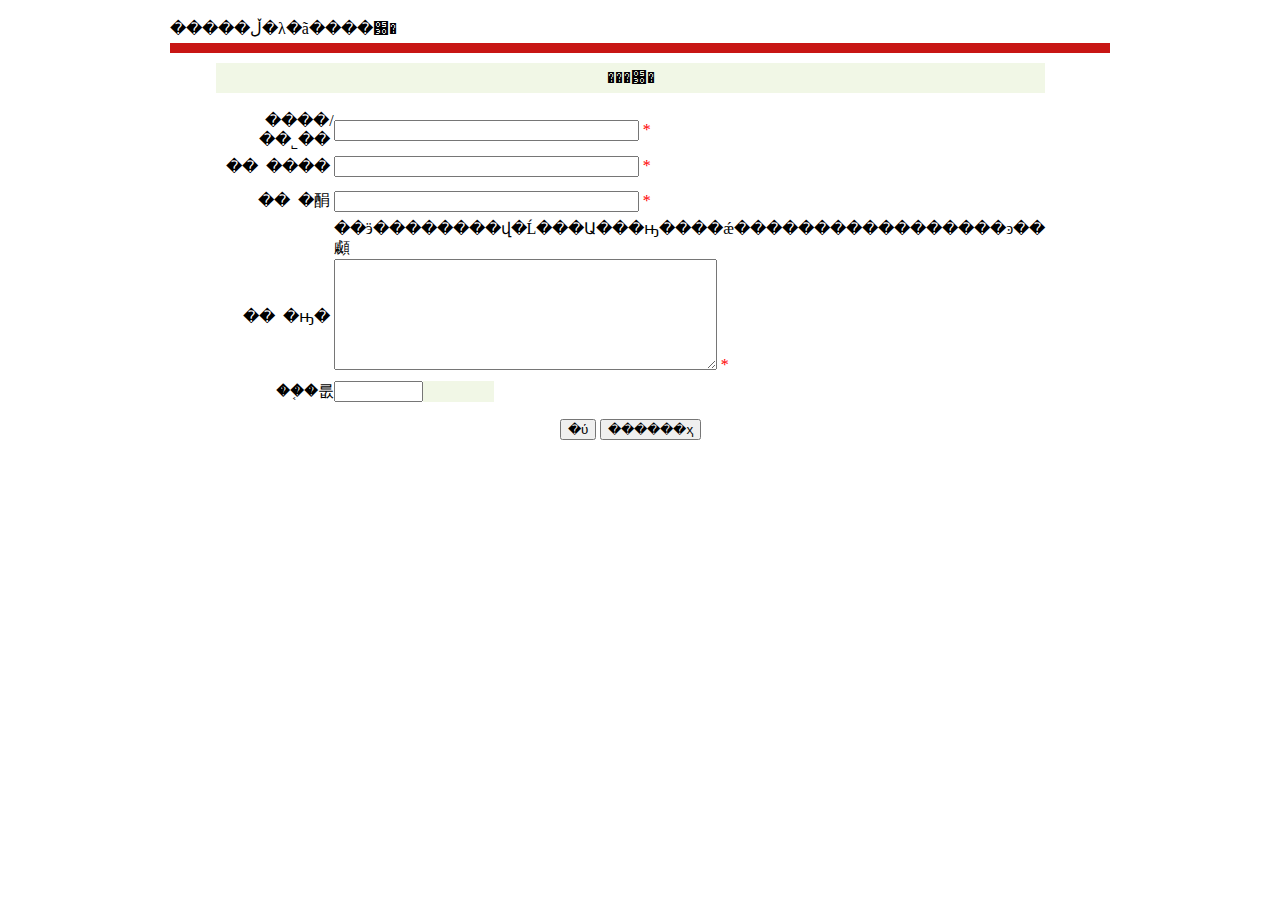
<file: pro2/msg.html>
<html>
<head>
<title>��վ����</title>
</head>
<body>
<table width="950" height="10" border="0" align="center" cellpadding="0" cellspacing="0">
  <tr>
    <td width="80%" valign="top"><table width="100%"  border="0" cellspacing="5" cellpadding="0">
      <tr>
        <td><table width="100%" height="10" border="0" align="center" cellpadding="0" cellspacing="0">
          <tr>
            <td height="30" class="p98">�����ڵ�λ�ã����԰�</td>
          </tr>
        </table>
          <table width="100%" height="10" border="0" align="center" cellpadding="0" cellspacing="0">
            <tr>
              <td bgcolor="#C81614"> </td>
            </tr>
          </table></td>
      </tr>
    </table>
      <table width="100%" height="100"  border="0" cellpadding="0" cellspacing="5">
        <tr>
          <td valign="top"><div align="center"></div>
            <table width="98%" border="0" cellspacing="0" cellpadding="0">
              <tr>
                <td height="350" valign="top"><form id="form2" name="form2" method="post" action="index.html">
                    <table width="90%" border="0" align="center" cellpadding="0" cellspacing="0" id="ttjj">
                      <tr>
                        <td height="30" colspan="2" align="center" bgcolor="#F1F7E6" class="titl">���԰�</td>
                      </tr>
                      <tr>
                        <td height="10" align="right">&nbsp;</td>
                        <td height="10">&nbsp;</td>
                      </tr>
                      <tr>
                        <td width="22%" height="35" align="right">����/��˾��&nbsp; </td>
                        <td width="78%" height="35"><div align="left">
                            <input name="dname" type="text" id="dname" size="35" />
                            <span style="color:red;">*</span></div></td>
                      </tr>
                      <tr>
                        <td height="35" align="right">��&nbsp; ����&nbsp; </td>
                        <td height="35"><div align="left">
                            <input name="tel" type="text" id="tel" size="35" />
                            <span style="color:red;">*</span></div></td>
                      </tr>
                      <tr>
                        <td height="35" align="right">��&nbsp; �䣺&nbsp; </td>
                        <td height="35"><div align="left">
                            <input name="email" type="text" id="email" size="35" />
                            <span style="color:red;">*</span></div></td>
                      </tr>
                      <tr>
                        <td height="25" align="right">&nbsp;</td>
                        <td height="25"><p class="style3">��ӭ��������վ�Ĺ���Ա���ԣ����ǽ�����������������ͽ��顣</p></td>
                      </tr>
                      <tr>
                        <td height="25" align="right">��&nbsp; �ԣ�&nbsp; </td>
                        <td height="25"><div align="left">
                            <textarea name="liuyan" cols="45" rows="7" id="liuyan"></textarea>
                            <span style="color:red;"> *</span></div></td>
                      </tr>
                      <tr>
                        <td height="35" align="right">��֤�룺</td>
                        <td height="35" class="yz"><div align="left">
                            <table width="160" border="0" cellspacing="0" cellpadding="0">
                              <tr>
                                <td width="68" height="20"><input name="yzm" type="text" id="yzm" size="8" maxlength="5" /></td>
                                <td width="52" align="center" valign="middle" bgcolor="#F1F7E6">
                                    <input name="yzm1" type="hidden" id="yzm1" value=""/>
                                </td>
                                <td width="52" align="center" valign="middle" bgcolor="#F1F7E6"><a href="javascript:location.reload()" target="_self"></a></td>
                              </tr>
                            </table>
                        </div></td>
                      </tr>
                      <tr>
                        <td height="40" colspan="2" align="center">
                        <input name="tj" type="button" id="tj" value="�ύ" />
                            <input type="submit" name="Submit2" value="������ҳ" /></td>
                      </tr>
                    </table>
                </form></td>
              </tr>
            </table></td>
        </tr>
      </table></td>
  </tr>
</table>
</body>
</html>
</file>
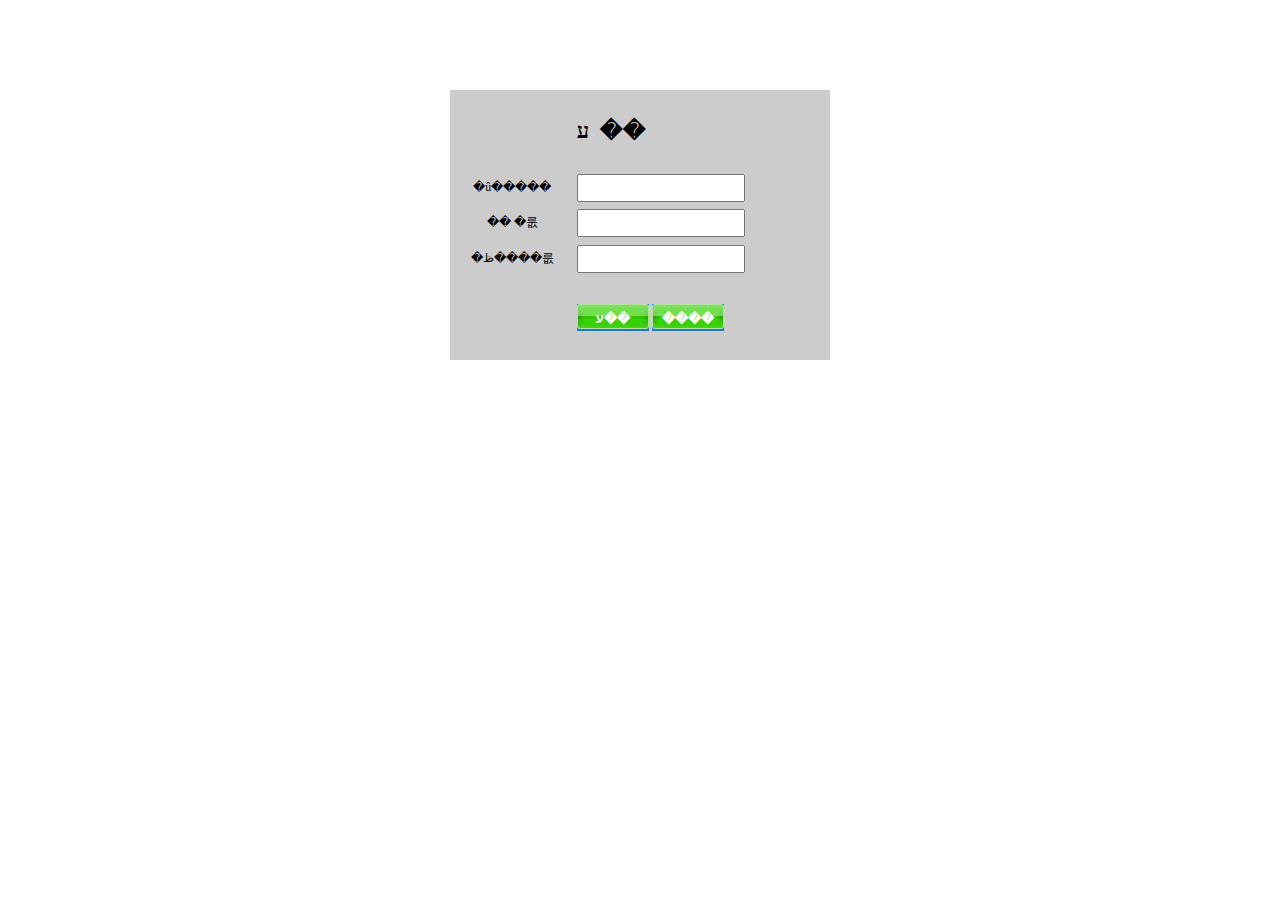
<file: pro2/reg.html>
<!DOCTYPE html PUBLIC "-//W3C//DTD XHTML 1.0 Transitional//EN" "http://www.w3.org/TR/xhtml1/DTD/xhtml1-transitional.dtd">
<html xmlns="http://www.w3.org/1999/xhtml">

<head>
    <title>ע��ҳ��</title>
    <link href="css/login.css" rel="stylesheet" type="text/css" />
</head>
<body><form id="form" name="form" method="post" action="index.html">
                    <table  class="bg" cellspacing="2" cellpadding="2">
                        <tr >
                        <td></td>
                           <td align="left">
                           <strong>ע&nbsp;&nbsp;��</strong>
                           </td>
                        </tr>
                        <tr>
                          
                            <td width="20" height="25" align="center">
                                �û�����
                            </td>
                            <td width="40" align="left">
                                <input name="txtName" id="txtName" type="text" class="bginput" />
                            </td>
                        </tr>
                        <tr>
                           
                            <td  align="center"  height="30" >
                                ��&nbsp;�룺
                            </td>
                            <td align="left">
                                <input name="txtPwd" id="txtPwd" type="password" class="bginput" />
                            </td>
                        </tr>
                        <tr>
                           
                            <td  align="center"  height="30" >
                                �ظ����룺
                            </td>
                            <td align="left">
                                <input name="txtPwd" id="txtPwd" type="password" class="bginput" />
                            </td>
                        </tr>
                        <tr>
                            <td></td>
                            <td align="left">
                                <input type="button" id="btn" name="submit" value="ע��" class="bgbutton" />
                                <input  type="submit" class="bgbutton" value="����" />
                            </td>
                        </tr>
                    </table>
                    </form>
              
</body>
</html>
</file>
<file: pro1/style/restes.css>
@charset "utf-8";
/* CSS Document */
body,ul,ol,h1,h2,h3,h4,h5,h6,p,input,select,textarea,dl,dd{margin: 0;padding: 0;}
ul,ol{list-style: none;}
input,select,textarea{background-color: transparent; border: none; outline: none;}
textarea{resize: none;}/*右下角的小尾巴*/
img{border: none; vertical-align: top;}
a{text-decoration: none;}
em{font-style:normal;}
.clearfix:after,.clearfix:before{content: "";display: table;}
.clearfix:after{clear: both;}
.clearfix{*zoom:1;}
h3{font-weight:normal;}




/*公用样式*/
.gWidth{width: 890px; margin-left: auto; margin-right: auto;}
.gWidth1{width: 996px; margin-left: auto; margin-right: auto;}

.fl{float: left;}
.fr{float: right;}
.body .org{color:#858585;}
.show{display: block;}
</file>
<file: pro1/style/common.css>
@charset "utf-8";
/* CSS Document */
.box{
	border-top:8px #CF0000 solid;
}
.head img{
	margin-top:25px;
}
.head ul{
	margin-top:44px;	
}

.head a{
	
	color:#868686;
}
.head ul span{
	margin-left:10px;
	margin-right:10px;
	color:#868686;
	
}
.hx{
	height:62px;
}
.head li{
	float:left;
}
.tl{
	border-left:2px solid #DEDEDE;
	height:42px;
	margin-top:6px;
	padding-left:20px;
	font-size:13px;
	width:455px;
	margin-left:58px;
	
	
}
.text{
	height:40px;
}
.ts1{
	margin-right:20px;
}
.ts2{
	margin-right:89px;
}
.tr{
	margin-top:10px;
	color:#858585;
	font-size:17px;
	
}

.nav{
	height:64px;
	background-color:#F4F4F4;
	margin-top:38px;
}

.nav ul{
	padding-right:-50px;
	padding-left:42px;
	
}
.nav li{
	float:left;
	height:48px;
	line-height:48px;
	padding-right:50px;
}
.nav li a{
	color:#4B4B4B;
	height:48px;
	display:inline-block;
	line-height:48px;
}
.nav li a:hover{
	border-bottom:2px #D11F2D solid;
	color:#D11F2D;
	
}
.banner{
	background-color:#000000;
	height:435px;
}
.bg img {
	padding-top:80px;
}
.column h3{
	font-size:36px;
	height:38px;
	line-height:37px;
	border-left:7px solid #EA5413;
	padding-left:19px;
}
.column span{
	font-size:24px;
	color:#6B6B6B;
}
.column{
	margin-bottom:32px;
}
.content{
	background:#F0F0F0;
	padding-top:31px;
	height:537px;
}
.cont1{
	background:url(../img/bg1.png) no-repeat;
	height:537px;
}
.c_left li{   
	margin-bottom:19px;
	line-height:45px;
	position:relative;
	background:url(../img/tiao1.png) no-repeat;
}
.c_left em{
	margin-left:22px;
	font-size:20px;
	color:#FFF;
	display:inline-block;
	line-height:37px;	
	height:37px;
	width:259px;
}

.c_left li:hover {
	background:url(../img/tiao2.png) no-repeat;
}
.c_left li:hover .left_text{
	display:block;
}
.c_left span{
	font-size:24px;
	color:#FFF;
	display:inline-block;
	height:45px;
	text-align:center;
	width:46px;

}

.left_text{
	background:url(../img/bai.png)  no-repeat ;
	height:153px;
	width:892px;
	display:none;
	padding-top:27px;
	z-index:999;
}
.left_text p{
	text-indent:2em;
	font-size:14px;
	line-height:24px;
	padding-left:28px;
	padding-right:28px;
}
.c_right{
	
	margin-top:-12px;
}
.cont2{
	background:url(../img/bgxiao.png) repeat-x;
	height:510px;
	padding-top:35px;
}
.cont2_text{
	background:url(../img/bg2.png) no-repeat;
	
}
.blank{
	width:827px;
	height:348px;
	background-color:#000;
	margin:44px 55px;
	
}
.blank ul{
	padding:60px 95px 0 95px;
	margin-right:-46px;
}
.blank li{
	width:177px;
	height:41px;
	position:relative;
	border:1px solid #546779;
	float:left;
	line-height:41px;
	margin-right:46px;
	background-color:#FFF;
	margin-bottom:36px;
	text-align:center;
}
.none{
	background:url(../img/bai2.png) no-repeat;
	position:absolute;
	width:357px;
	font-size:16px;
	height:138px;
	left:74px; top:-138px;
	padding-left:10px;
	display:none;
	
}
.none h3{
	color:#668EB1;
	margin-left:-180px;
}

.none p{
	font-size:14px;
	padding-right:10px;
	color:#626262;
	line-height:20px;
	
}
.blank li:hover .none{
	display:block;
}
.cont3{
	background:#4A4A4A;
	height:500px;
}
.cont3_text{
	background:url(../img/bg3.png) no-repeat;
	height:467px;
	padding-top:33px;
	}
.pp{
	margin-left:-100px;
}
.gg1 ul{
	margin-left:170px;
	margin-right:520px;
	width:303opx;
}
.gg1 li{
	position:relative;
}
.gg1 li a{
	padding:19px 16px;
	display:inline-block;
	background:#4A4A4A;
	width:303opx;
}
.gg1 li a:hover{
	background:#939191;
}
.gg1 li:hover .lih{
	display:block;
}
.lih{
	background:url(../img/bai3.png) no-repeat;
	width:464px;
	height:381px;
	overflow:hidden;
	position:absolute;
	left:310px; top:-34px;
	display:none;

}
.p1{
	font-size:14px;
	width:131px;
	float:left;
	padding-top:32px;
	padding-right:34px;
	padding-left:20px;
	line-height:24px;
}
.lih span{
	width:141px;
	display:inline-block;
	
	
}
.lih img{
	height:160px;
	padding-top:32px;
	padding-left:32px;
	font-size:14px;
}
.p2{
	font-size:14px;
	padding-left:32px;
	text-indent:1.4em;
	padding-right:40px;
	}
.cont4{
	background:#F0F0F0;
	height:494px;
	width:100%;
}
.cont4_text{
	background:url(../img/bg4.jpg) no-repeat;
	height:494px;
	padding-top:33px;
	width:1440px;
	margin-left: auto; margin-right: auto;
}
.tu,.tu1,.tu2{
	margin-right:43px;

}
.column span{
	margin-left:12px;
}
.tu{
	position:relative;
	margin-top:33px;
}
.tu_text{
	background:url(../img/erbg.png) no-repeat;
	height:55px;
	color:#FFF;
	margin-top:10px;
}
.biaoti{
	text-align:center;
}
.tu_text h3{
	font-size:18px;
}
.tu_text p{
	font-size:16px;
}
.tu2{
	margin-right:-43px;
}
.th{
	background:url(../img/bai4.png) no-repeat;
	height:285px;
	width:330px;
	position:absolute;
	left:190px; top:3px;
	display:none;
	z-index:999;
	
}
.th p{
	padding-left:28px;
	width:286px;
	text-indent:2em;
	margin-top:26px;
	color:#000;
	font-size:14px;
	line-height:24px;
}
.tz a:hover .th{
	display:block
} 
.cont5{
	background-color:#2B2B2B;
	height:536px;
}
.cont5_text{
	padding-top:33px;
	background:url(../img/bg5.png) no-repeat;
	height:503px;
}
.mp{
	width:700px;
	color:#FFF;
	margin-left:42px;
}
.mp h4{
	font-weight:normal;
	margin-bottom:14px;
}

.mp_text{
	line-height:24px;
	font-size:14px;
}
.mp_text p{
	text-indent:2em;
}
.cont6{
	background:#D9E0E5;
	height:398px;
	padding-top:33px;
}
.column1 h3{
	width:170px;
	height:45px;
	padding-left:23px;
	line-height:45px;
	font-size:32px;
	border-left:3px solid #EA5413;
	}
.cont6_left{
		float:left;
	}
.cont6_left li{
	background:url(../img/yuanjiao.png) no-repeat;
	width:126px;
	height:34px;
	line-height:34px;
	text-align:center;
}
.lia1{
	margin-bottom:59px;
	margin-top:18px;
	position:relative;
}
.lia2{
	margin-bottom:33px;
	}
.rl,rr{
	background:url(../img/yuan2.png) no-repeat;
	width:353px;
	height:77px;
}
.cont6_right{
	float:left;
}
.rl{
	padding:5px 0 9px 22px;
	font-size:14px;
}
.rt{
	padding-left:17px;
	line-height:24px;
	}
.left_l1{
	margin-left:161px;
	margin-top:-192px;
	margin-right:-42px;
}
.left_l2{
	margin-left:160px;
}
.left_l2 img {
	margin-right:33px;
}
.left_l3{
	background:url(../img/bai5.png) no-repeat;
	width:475px;
	height:127px;
	font-size:14px;
	padding-left:38px;
	line-height:24px;
	padding-top:10px;
	margin-left:144px;
	margin-top:18px;
}
.cont7{
	background:#D9E0E5;
	height:484px;
}
.c7_left{
	margin-top:46px;
}
.c7_right{
	background:url(../img/ll.png) no-repeat;
	width:356px;
	height:212px;
	margin-left:108px;
	margin-bottom:12px;
}
.c7_right h3 a{
	font-size:14px;
	color:#FFF;
	line-height:30px;
	padding-left:16px;
}
.c7_right p{
	font-size:12px;
	
}
.c7_text{
	margin-top:18px;
	padding-left:21px;
}
.c7_right2{
	background-color:#F2F2F2;
	width:336px;
	height:179px;
	font-size:14xp;
	margin-left:108px;
	padding-top:20px;
	padding-left:20px;
}
.cont8{
	background:#000;
	color:#FFF;
	padding-top:16px;
	text-align:center;
	height:93px;
}
.cont8 span{
	margin-right:42px;
}
</file>
<file: pro2/css/style.css>
@charset "utf-8";
/* CSS Document */

*{margin:0;padding:0;border:0;list-style:none;}
body{background:url(../images/nav_bg.jpg ) no-repeat center 90px;font-size:12px;color:#999}
a:link,a:visited{text-decoration:none;color:#999;}
.table a:link,a:visited{text-decoration:none;color:#0000ff;}
a:hover{text-decoration:underline;}
/*top*/
.top{height:69px;width:980px;margin:0 auto;padding-top:21px;}
.top h1{width:157px;height:54px;float:left;}
.top p{width:400px;height:25px;float:right;padding-top:40px;}
.top strong{color:#c00;}

/*nav*/
.nav{width:980px;height:45px;margin:0 auto;font-size:14px;}
.nav_left{width:760px;height:45px;float:left;text-align:center;}
.nav li{height:45px;line-height:45px;padding:0 25px;float:left;}

.nav_right{width:200px;height:45px;line-height:45px;text-align:center;}
.nav a:link,.nav a:visited{color:#fff;text-decoration:none;}
.nav a:hover{text-decoration:underline;}

/*search*/
.search{width:980px;height:36px;margin:0 auto;}
.search .left{width:4px;height:36px;background:url(../images/search_left.jpg) no-repeat;float:left;display:block;}
.search .center{width:972px;height:35px;background:url(../images/search_center.jpg) repeat-x;float:left;border-bottom:1px solid #ccc;line-height:36px;}
.search .right{width:4px;height:36px;background:url(../images/search_right.jpg) no-repeat;float:left;display:block;}
	/*input*/
.sea_input{width:350px;height:19px;padding-top:5px;float:left;}
.sea_input .left{width:300px;height:22px;border:1px solid #ccc;}
.sea_input .right{width:48px;height:24px;background:url(../images/btn.jpg) no-repeat;}

.txt{float:right;text-align:right;width:500px;height:19px;line-height:24px;padding-top:5px;}
.txt a:link,.txt a:visited{color:#000;text-decoration:none;padding:0 3px;}
.txt a:hover{text-decoration:underline;}

/*banner*/
	/*left*/
.wrapOne{width:980px;height:340px;margin:10px auto 0;}
	/*banner right*/
.wrapOneR{width:733px;height:338px;border:1px solid #e4e4e4;float:left;}
.wrapOneR ul{width:733px;height:35px;}
.wrapOneR ul li{width:243px;height:35px;line-height:35px;float:left;font-size:14px;text-align:center;margin-left:1px;}
.wrapOneR .first{background-color:#5b5b5b;}
.wrapOneR .second{background-color:#D1460B;}
.wrapOneR .third{background-color:#989898;}
.wrapOneR a:link,.wrapOneR a:visited{color:#fff;text-decoration:none;}
.wrapOneR a:hover{text-decoration:underline;}


/*新品区*/
.wrapTwo{width:980px;overflow:hidden;margin:20px auto 0;}
.wrapTwoL{width:730px;height:auto;float:left;}
.wrapTwo h2{width:730px;height:43px;padding-bottom:6px;border-bottom:2px solid #999;}
.wrapTwo h2 span{float:right;font-size:12px;font-weight:normal;padding-top:23px;}
.wrapTwo h2 span a:link,.wrapTwo h2 span a:visited{text-decoration:none;margin:0 5px;}
.wrapTwo h2 span a:hover{text-decoration:underline;}
.wrapTwo .new{width:730px;height:166px;margin-top:10px;}
.new_left{display:block;height:86px;width:8px;float:left;background-color:#e5e3e4;padding:80px 0 0 1px;}
.new_right{display:block;height:86px;width:8px;float:right;background-color:#e5e3e4;padding:80px 0 0 1px;}
.new ul{width:694px;height:166px;padding:0 9px;float:left;}
.new ul li{height:166px;margin-right:10px;float:left;}
.new ul li.last{margin:0;}
.new ul li img{border:1px solid #f0f0f0;padding:2px;}

/*最新公告*/
.wrapTwoR{width:235px;height:auto;float:right;}
.wrapTwoR h2{width:235px;height:28px;margin-top:15px;background:url(../images/gonggao.jpg) no-repeat;border-bottom:2px solid #999;}
.gonggao li{line-height:25px;background:url(../images/list_bg.jpg) repeat;padding:4px;}
.gonggao a:link,.gonggao a:visited{text-decoration:none;}
.gonggao a:hover{text-decoration:underline;}

/*挂饰*/
.wrapThird{width:980px;overflow:hidden;margin:20px auto 0;}
.wrapThird h2{width:980px;height:43px;background:url(../images/new.jpg) no-repeat left center;padding-bottom:6px;border-bottom:2px solid #999;}
.wrapThird h2 span{float:right;font-size:12px;font-weight:normal;padding-top:23px;}
.wrapThird h2 span a:link,.wrapThird h2 span a:visited{text-decoration:none;margin:0 5px;}
.wrapThird h2 span a:hover{text-decoration:underline;}
.wrapThirdL{width:238px;height:214px;float:left;padding-top:10px;}
.wrapThirdL dl{width:236px;height:66px;border:1px solid #ccc;margin-bottom:5px;}
.wrapThirdL dt{width:64px;height:62px;padding:2px 0 2px 2px;_padding:4px 0 1px 4px;float:left;}
.wrapThirdL dd{width:160px;height:66px;float:right;line-height:20px;}
.wrapThirdL .first{color:#000;}
.wrapThirdL strong{font-weigth:normal;color:#c00;}
.wrapThirdL .last{margin:0;}

.wrapThirdR{width:724px;height:204px;float:right;padding-top:10px;}
.wrapThirdR dl{float:left;margin-left:18px;}
.wrapThirdR dd{width:166px;height:35px;line-height:20px;}
.wrapThirdR img{border:1px solid #ccc;padding:2px;}
.wrapThirdR .through{text-decoration:line-through;}
.wrapThirdR .black{color:#000;}
.wrapThirdR .red{color:#c00;}
.wrapThirdR .current{margin:0;}

/*友情链接*/
.more{width:958px;height:151px;border:1px solid #ccc;margin:20px auto;padding:10px;}
.more ul{background:url(../images/more_line.jpg) no-repeat right center;width:189px;height:151px;float:left;}
.more ul li{padding-left:30px;line-height:25px;}
.more strong{color:#c00;}
.more .last{background:none;}



.more .first li{width:130px;height:48px;border-bottom:1px solid #ececec;padding:2px;line-height:15px;}
.first .one{background:url(../images/pinzhi.jpg) no-repeat right center;}
.first .two{background:url(../images/fuwu.jpg) no-repeat right center;}
.first .three{border:none;background:url(../images/peisong.jpg) no-repeat right center;}
.first strong{font-size:14px;line-height:20px;color:#666;}

/*list*/
.wrap{width:980px;overflow:hidden;margin:0 auto;}
.wrapL{width:215px;float:left;margin:10px auto 0;}
.wrapL h1{width:205px;height:31px;line-height:35px;font-size:14px;color:#fff;border-bottom:4px solid #000;padding-left:10px;background:url(../images/fenlei_bg.jpg) repeat-x;}
.wrapL .bottom{width:213px;overflow:hidden;border:1px solid #ccc;}
.bottom a:link,.bottom a:visited{background:url(../images/list_dot.jpg) no-repeat left center;padding-left:10px;}
.bottom a:hover{text-decoration:underline;}
.wrap .bottom dt{width:208px;height:28px;line-height:28px;border:1px solid #ccc;background:url(../images/list_bg.jpg) repeat-x;padding-left:15px;}
.wrap .bottom dd{padding:10px 0 10px 25px;line-height:25px;}

.wrapR1{width:980px;overflow:hidden;float:right;margin:10px auto 0;}
.wrapR{width:745px;overflow:hidden;float:right;margin:10px auto 0;}
.wrapR1 h2{width:733px;height:33px;line-height:33px;border:1px solid #ccc;background:url(../images/list_menutop.jpg) repeat-x;font-size:12px;font-weight:normal;padding-left:10px;}
.wrapR h2{width:733px;height:33px;line-height:33px;border:1px solid #ccc;background:url(../images/list_menutop.jpg) repeat-x;font-size:12px;font-weight:normal;padding-left:10px;}
.list_con{width:703px;overflow:hidden;padding:20px;border:1px solid #ccc;}
.list_con dl{width:175px;margin:0 90px 20px 0;float:left;}
.list_con dd{line-height:20px;text-align:left;}
.list_con img{border:1px solid #ccc;padding:2px;}
.list_con strong{color:#000;}

.list_con .last{margin:9px;}
.wrapR p{text-align:center;margin:20px 0 40px;}
.table{border-bottom:1px solid #ccc;padding:2px;}
.blue a{color:#0000ff;}
.blue1 a{color:#0000ff;}
.blue{float:right;}
.blue1{padding:0px 0px 10px 1px;}
.red{color:red;}

p.footer{text-align:center;line-height:25px;margin:10px 0;}
.body_line{margin:20px 0;}
</file>
<file: pro2/css/login.css>
.bg {
	background-color:#ccc;
	background-repeat: no-repeat;
	margin:90px auto;
	height: 270px;
	width: 380px;
}
.bg td {
	font-size: 12px;
	color: #000;
}
.bg strong{
	font-size: 22px;
	color: #000;
	text-align: center;
}
.bg .bginput {
	width: 160px;
	line-height: 22px;
	height: 22px;
}

.bg .bgbutton {
	line-height: 27px;
	font-weight: bold;
	color: #FFFFFF;
	background-image: url(../images/sub_button.jpg);
	background-repeat: no-repeat;
	height: 27px;
	width: 72px;
	border-width: 0px;
	text-align: center;
}
</file>
